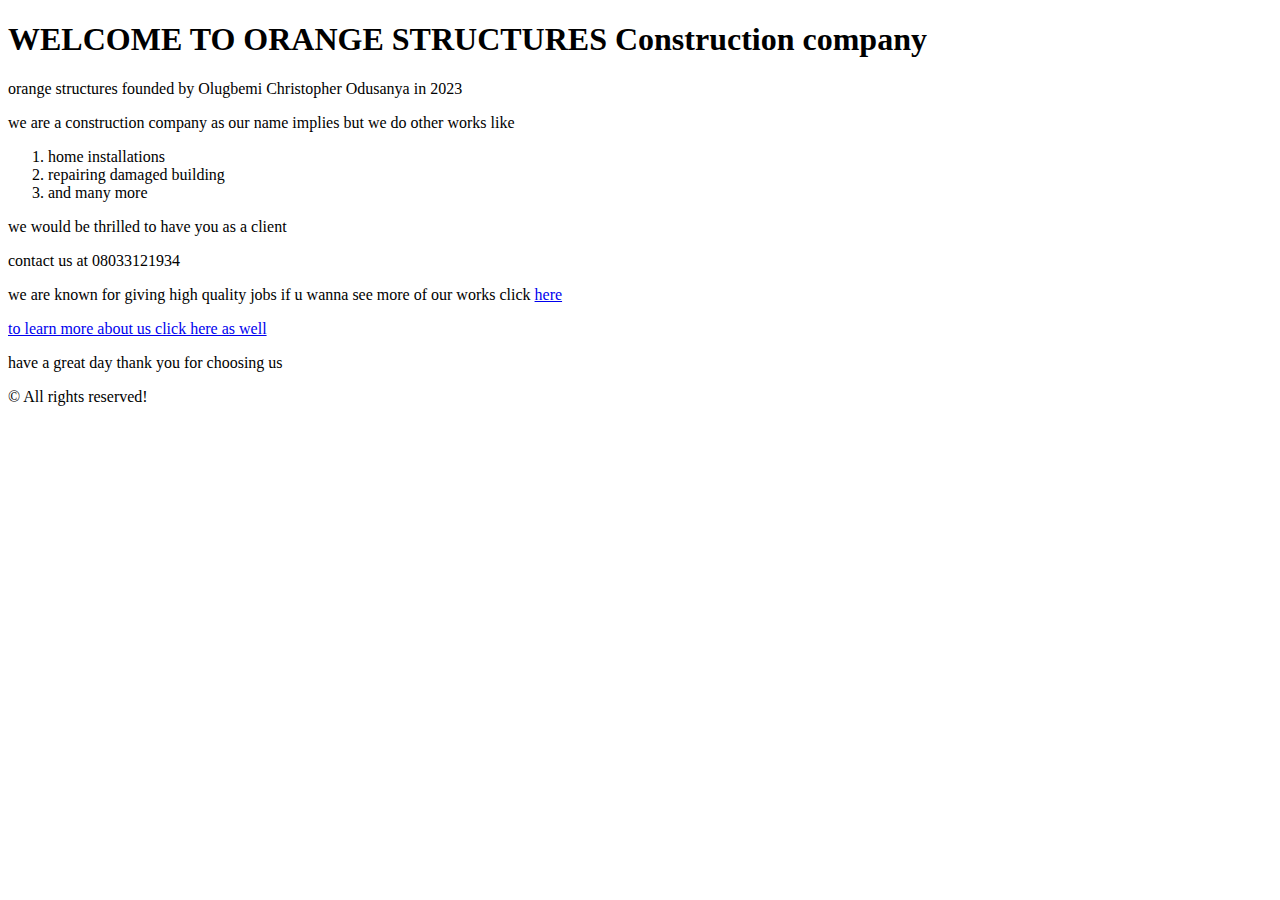
<file: orange structures construction company/code/index.html>
<!DOCTYPE html>
<html lang="en">
    <link rel="stylesheet" a href="../styles/home.css">
<head>
    <meta charset="UTF-8">
    <meta name="viewport" content="width=device-width, initial-scale=1.0">
    <title>orange structures</title>
    </head>
<body>
    <h1>WELCOME TO ORANGE STRUCTURES Construction company </h1>
    <P>orange structures founded by Olugbemi Christopher Odusanya in 2023</P>
    <p> we are a construction company as our name implies but we do other works like</p>
    <ol><li>home installations</li>
    <li>repairing damaged building</li>
<Li>and many more</Li></ol>
<p> we would be thrilled to have you as a client</p>
<P> contact us at 08033121934</P>
    <P>we are known for giving high quality jobs if u wanna see more of our works click <a href="../code/our jobs.html">here</a></P>
    <p> <a href="../code/aboutus.html"> to learn more about us click here as well</a></p>
    <P>have a great day thank you for choosing us</P>
    <p>&copy All rights reserved!</p>
</body>
</html>
</file>
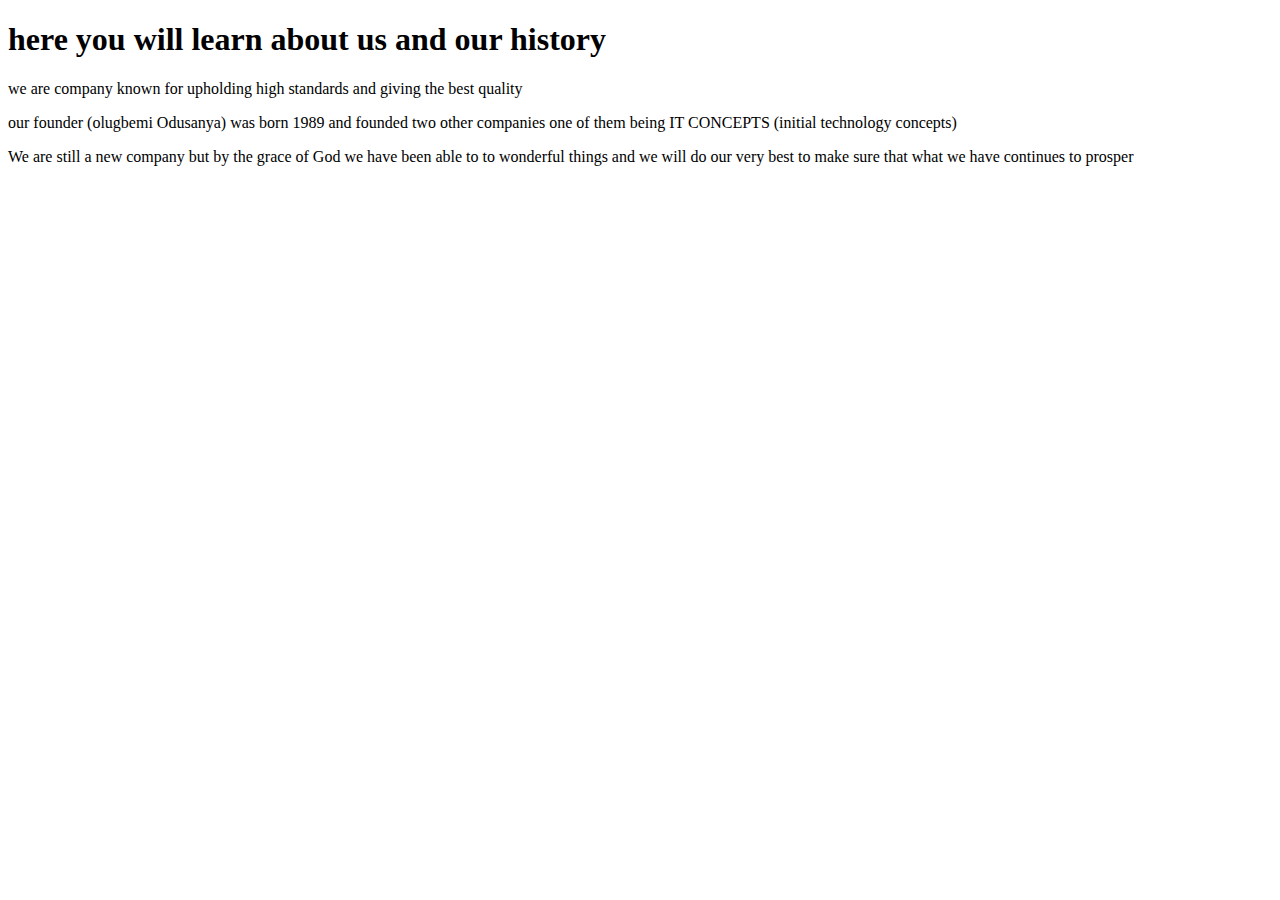
<file: orange structures construction company/code/aboutus.html>
<!DOCTYPE html>
<html lang="en">
    <link rel="stylesheet" a href="../styles/aboutus.css">
<head>
    <meta charset="UTF-8">
    <meta name="viewport" content="width=device-width, initial-scale=1.0">
    <title>about us</title>
</head>
<body>
    <h1> here you will learn about us and our history </h1>
    <p>
        we are company known for upholding high standards and giving the best quality
    </p>
    <p> our founder (olugbemi Odusanya) was born 1989 and founded two other companies one of them being IT CONCEPTS (initial technology concepts)</p>
    <P>We are still a new company but by the grace of God we have been able to to wonderful things and we will do our very best to make sure that what we have continues to prosper</P>
</body>
</html>
</file>
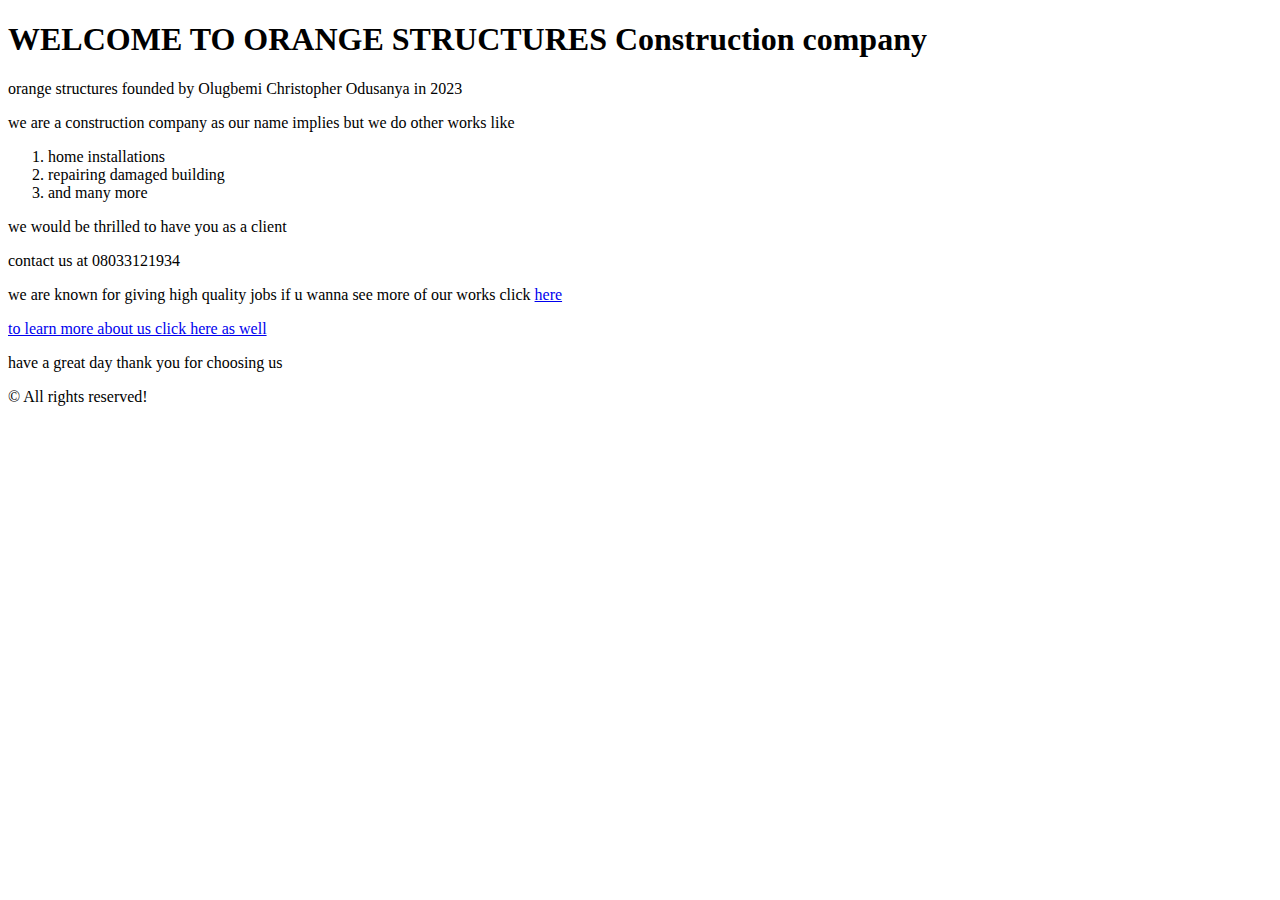
<file: orange structures construction company/code/home.html>
<!DOCTYPE html>
<html lang="en">
    <link rel="stylesheet" a href="../styles/home.css">
<head>
    <meta charset="UTF-8">
    <meta name="viewport" content="width=device-width, initial-scale=1.0">
    <title>orange structures</title>
    </head>
<body>
    <h1>WELCOME TO ORANGE STRUCTURES Construction company </h1>
    <P>orange structures founded by Olugbemi Christopher Odusanya in 2023</P>
    <p> we are a construction company as our name implies but we do other works like</p>
    <ol><li>home installations</li>
    <li>repairing damaged building</li>
<Li>and many more</Li></ol>
<p> we would be thrilled to have you as a client</p>
<P> contact us at 08033121934</P>
    <P>we are known for giving high quality jobs if u wanna see more of our works click <a href="../code/our jobs.html">here</a></P>
    <p> <a href="../code/aboutus.html"> to learn more about us click here as well</a></p>
    <P>have a great day thank you for choosing us</P>
    <p>&copy All rights reserved!</p>
</body>
</html>
</file>
<file: orange structures construction company/styles/home.css>
.body{
    margin:3;
    padding:3;
    background-color: orange;
    font-family: Cambria, Cochin, Georgia, Times, 'Times New Roman', serif;
}
</file>
<file: orange structures construction company/styles/aboutus.css>
.body{
    margin:3;
    padding:3;
    background-color: orange;
    font-family: 'Trebuchet MS', 'Lucida Sans Unicode', 'Lucida Grande', 'Lucida Sans', Arial, sans-serif;
}
</file>
